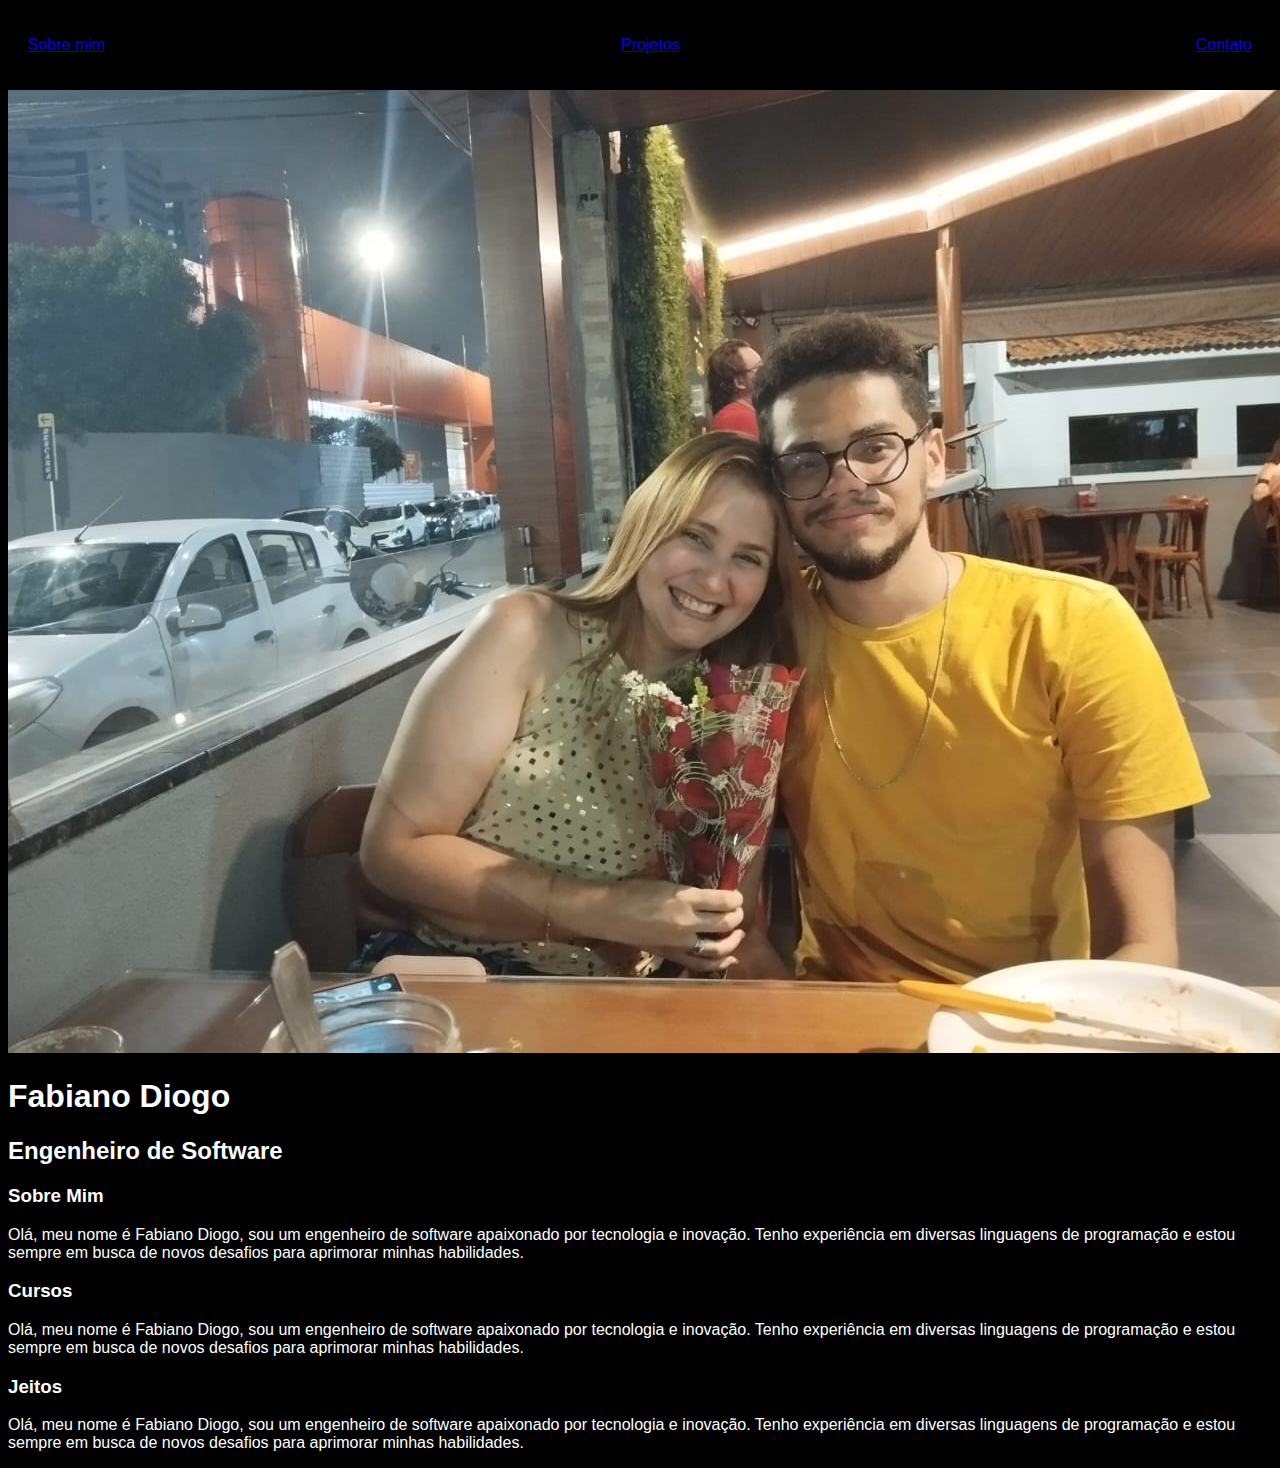
<file: index.html>
<!DOCTYPE html>
<html lang="en">
<head>
    <meta charset="UTF-8">
    <meta name="viewport" content="width=device-width, initial-scale=1.0">
    <title>Projeto base</title>
    <link rel="stylesheet" href="index.css ">
</head>
<body>
    <nav>
        <ul>
            <li>
                <a href="index.html">Sobre mim</a>
            </li>
            <li>
                <a href="projetos.html">Projetos</a>
            </li>
            <li>
                <a href="contato.html">Contato</a> 
        </ul>
    </nav>
    <header>
        <div class="center">
            <img src="./img/Imagem do WhatsApp de 2025-05-11 à(s) 11.44.34_ae0c5bce.jpg" alt="casal"></img>
    </div>
    <h1>
        Fabiano Diogo
    </h1><h2>
        Engenheiro de Software
    </h2>
    </header>
    <main>
        <section>
            <h3>Sobre Mim</h3>
            <p>
                Olá, meu nome é Fabiano Diogo, sou um engenheiro de software apaixonado por tecnologia e inovação. Tenho experiência em diversas linguagens de programação e estou sempre em busca de novos desafios para aprimorar minhas habilidades.
            </p>
        </section>
    </main>
    <footer>
        <a href=""></a> <section>
            <h3>Cursos</h3>
            <p>
                Olá, meu nome é Fabiano Diogo, sou um engenheiro de software apaixonado por tecnologia e inovação. Tenho experiência em diversas linguagens de programação e estou sempre em busca de novos desafios para aprimorar minhas habilidades.
            </p>
        </section> <section>
            <h3>Jeitos</h3>
            <p>
                Olá, meu nome é Fabiano Diogo, sou um engenheiro de software apaixonado por tecnologia e inovação. Tenho experiência em diversas linguagens de programação e estou sempre em busca de novos desafios para aprimorar minhas habilidades.
            </p>
        </section>
        <main>
            <footer>
                <a href=""></a>
            </footer>
        </main>
    </footer>
</body>
</html>
</file>
<file: index.css>
body {

    color: rgb(255, 255, 255);
    background-color: rgb(0, 0, 0);
    font-family: Arial, Helvetica, sans-serif;
}


ul {
    display: flex;
    justify-content: space-between;
    list-style-type: none;
    align-items: center;
    padding: 20px;
}
</file>
